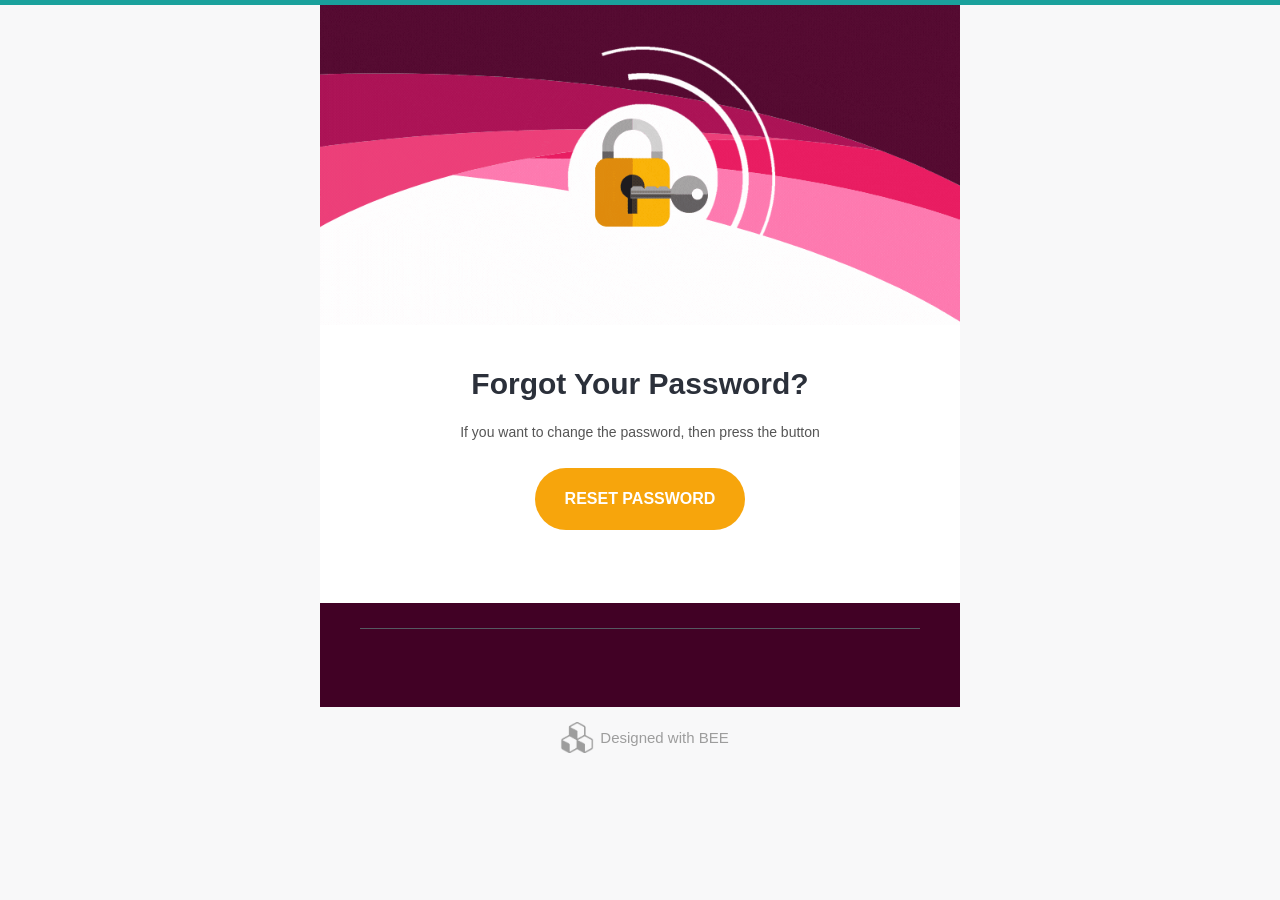
<file: cms2/project1/Title.html>
<!DOCTYPE html>

<html lang="en" xmlns:o="urn:schemas-microsoft-com:office:office" xmlns:v="urn:schemas-microsoft-com:vml">
<head>
<title></title>
<meta content="text/html; charset=utf-8" http-equiv="Content-Type"/>
<meta content="width=device-width, initial-scale=1.0" name="viewport"/>
<!--[if mso]><xml><o:OfficeDocumentSettings><o:PixelsPerInch>96</o:PixelsPerInch><o:AllowPNG/></o:OfficeDocumentSettings></xml><![endif]-->
<style>
		* {
			box-sizing: border-box;
		}

		body {
			margin: 0;
			padding: 0;
		}

		a[x-apple-data-detectors] {
			color: inherit !important;
			text-decoration: inherit !important;
		}

		#MessageViewBody a {
			color: inherit;
			text-decoration: none;
		}

		p {
			line-height: inherit
		}

		.desktop_hide,
		.desktop_hide table {
			mso-hide: all;
			display: none;
			max-height: 0px;
			overflow: hidden;
		}

		.image_block img+div {
			display: none;
		}

		@media (max-width:660px) {
			.desktop_hide table.icons-inner {
				display: inline-block !important;
			}

			.icons-inner {
				text-align: center;
			}

			.icons-inner td {
				margin: 0 auto;
			}

			.image_block img.big,
			.row-content {
				width: 100% !important;
			}

			.mobile_hide {
				display: none;
			}

			.stack .column {
				width: 100%;
				display: block;
			}

			.mobile_hide {
				min-height: 0;
				max-height: 0;
				max-width: 0;
				overflow: hidden;
				font-size: 0px;
			}

			.desktop_hide,
			.desktop_hide table {
				display: table !important;
				max-height: none !important;
			}
		}
	</style>
</head>
<body style="background-color: #f8f8f9; margin: 0; padding: 0; -webkit-text-size-adjust: none; text-size-adjust: none;">
<table border="0" cellpadding="0" cellspacing="0" class="nl-container" role="presentation" style="mso-table-lspace: 0pt; mso-table-rspace: 0pt; background-color: #f8f8f9;" width="100%">
<tbody>
<tr>
<td>
<table align="center" border="0" cellpadding="0" cellspacing="0" class="row row-1" role="presentation" style="mso-table-lspace: 0pt; mso-table-rspace: 0pt; background-color: #1aa19c;" width="100%">
<tbody>
<tr>
<td>
<table align="center" border="0" cellpadding="0" cellspacing="0" class="row-content stack" role="presentation" style="mso-table-lspace: 0pt; mso-table-rspace: 0pt; color: #000000; background-color: #1aa19c; width: 640px;" width="640">
<tbody>
<tr>
<td class="column column-1" style="mso-table-lspace: 0pt; mso-table-rspace: 0pt; font-weight: 400; text-align: left; vertical-align: top; border-top: 0px; border-right: 0px; border-bottom: 0px; border-left: 0px;" width="100%">
<table border="0" cellpadding="0" cellspacing="0" class="divider_block block-1" role="presentation" style="mso-table-lspace: 0pt; mso-table-rspace: 0pt;" width="100%">
<tr>
<td class="pad">
<div align="center" class="alignment">
<table border="0" cellpadding="0" cellspacing="0" role="presentation" style="mso-table-lspace: 0pt; mso-table-rspace: 0pt;" width="100%">
<tr>
<td class="divider_inner" style="font-size: 1px; line-height: 1px; border-top: 4px solid #1AA19C;"><span> </span></td>
</tr>
</table>
</div>
</td>
</tr>
</table>
</td>
</tr>
</tbody>
</table>
</td>
</tr>
</tbody>
</table>
<table align="center" border="0" cellpadding="0" cellspacing="0" class="row row-2" role="presentation" style="mso-table-lspace: 0pt; mso-table-rspace: 0pt;" width="100%">
<tbody>
<tr>
<td>
<table align="center" border="0" cellpadding="0" cellspacing="0" class="row-content stack" role="presentation" style="mso-table-lspace: 0pt; mso-table-rspace: 0pt; background-color: #fff; color: #000000; width: 640px;" width="640">
<tbody>
<tr>
<td class="column column-1" style="mso-table-lspace: 0pt; mso-table-rspace: 0pt; font-weight: 400; text-align: left; vertical-align: top; border-top: 0px; border-right: 0px; border-bottom: 0px; border-left: 0px;" width="100%">
<table border="0" cellpadding="0" cellspacing="0" class="image_block block-1" role="presentation" style="mso-table-lspace: 0pt; mso-table-rspace: 0pt;" width="100%">
<tr>
<td class="pad" style="width:100%;padding-right:0px;padding-left:0px;">
<div align="center" class="alignment" style="line-height:10px"><a href="www.example.com" style="outline:none" tabindex="-1" target="_blank"><img alt="Image of lock & key." class="big" src="images/___passwordreset.gif" style="display: block; height: auto; border: 0; width: 640px; max-width: 100%;" title="Image of lock & key." width="640"/></a></div>
</td>
</tr>
</table>
<table border="0" cellpadding="0" cellspacing="0" class="divider_block block-2" role="presentation" style="mso-table-lspace: 0pt; mso-table-rspace: 0pt;" width="100%">
<tr>
<td class="pad" style="padding-top:30px;">
<div align="center" class="alignment">
<table border="0" cellpadding="0" cellspacing="0" role="presentation" style="mso-table-lspace: 0pt; mso-table-rspace: 0pt;" width="100%">
<tr>
<td class="divider_inner" style="font-size: 1px; line-height: 1px; border-top: 0px solid #BBBBBB;"><span> </span></td>
</tr>
</table>
</div>
</td>
</tr>
</table>
<table border="0" cellpadding="0" cellspacing="0" class="text_block block-3" role="presentation" style="mso-table-lspace: 0pt; mso-table-rspace: 0pt; word-break: break-word;" width="100%">
<tr>
<td class="pad" style="padding-bottom:10px;padding-left:40px;padding-right:40px;padding-top:10px;">
<div style="font-family: Arial, sans-serif">
<div class="" style="font-size: 12px; font-family: 'Helvetica Neue', Helvetica, Arial, sans-serif; mso-line-height-alt: 14.399999999999999px; color: #555555; line-height: 1.2;">
<p style="margin: 0; font-size: 16px; text-align: center; mso-line-height-alt: 19.2px;"><span style="font-size:30px;color:#2b303a;"><strong>Forgot Your Password?</strong></span></p>
</div>
</div>
</td>
</tr>
</table>
<table border="0" cellpadding="0" cellspacing="0" class="text_block block-4" role="presentation" style="mso-table-lspace: 0pt; mso-table-rspace: 0pt; word-break: break-word;" width="100%">
<tr>
<td class="pad" style="padding-bottom:10px;padding-left:40px;padding-right:40px;padding-top:10px;">
<div style="font-family: sans-serif">
<div class="" style="font-size: 12px; font-family: Montserrat, Trebuchet MS, Lucida Grande, Lucida Sans Unicode, Lucida Sans, Tahoma, sans-serif; mso-line-height-alt: 18px; color: #555555; line-height: 1.5;">
<p style="margin: 0; font-size: 14px; text-align: center; mso-line-height-alt: 21px;">If you want to change the password, then press the button</p>
</div>
</div>
</td>
</tr>
</table>
<table border="0" cellpadding="0" cellspacing="0" class="button_block block-5" role="presentation" style="mso-table-lspace: 0pt; mso-table-rspace: 0pt;" width="100%">
<tr>
<td class="pad" style="padding-left:10px;padding-right:10px;padding-top:15px;text-align:center;">
<div align="center" class="alignment">
<!--[if mso]><v:roundrect xmlns:v="urn:schemas-microsoft-com:vml" xmlns:w="urn:schemas-microsoft-com:office:word" href="file:///D:/Python_UCU/cms2/project1/Change_Password.html" style="height:62px;width:210px;v-text-anchor:middle;" arcsize="57%" stroke="false" fillcolor="#f7a50c"><w:anchorlock/><v:textbox inset="0px,0px,0px,0px"><center style="color:#ffffff; font-family:Arial, sans-serif; font-size:16px"><![endif]--><a href="file:///D:/Python_UCU/cms2/project1/Change_Password.html" style="text-decoration:none;display:inline-block;color:#ffffff;background-color:#f7a50c;border-radius:35px;width:auto;border-top:0px solid transparent;font-weight:undefined;border-right:0px solid transparent;border-bottom:0px solid transparent;border-left:0px solid transparent;padding-top:15px;padding-bottom:15px;font-family:'Helvetica Neue', Helvetica, Arial, sans-serif;font-size:16px;text-align:center;mso-border-alt:none;word-break:keep-all;" target="_blank"><span style="padding-left:30px;padding-right:30px;font-size:16px;display:inline-block;letter-spacing:normal;"><span dir="ltr" style="margin: 0; word-break: break-word; line-height: 32px;"><strong>RESET PASSWORD</strong></span></span></a>
<!--[if mso]></center></v:textbox></v:roundrect><![endif]-->
</div>
</td>
</tr>
</table>
<table border="0" cellpadding="0" cellspacing="0" class="divider_block block-6" role="presentation" style="mso-table-lspace: 0pt; mso-table-rspace: 0pt;" width="100%">
<tr>
<td class="pad" style="padding-bottom:12px;padding-top:60px;">
<div align="center" class="alignment">
<table border="0" cellpadding="0" cellspacing="0" role="presentation" style="mso-table-lspace: 0pt; mso-table-rspace: 0pt;" width="100%">
<tr>
<td class="divider_inner" style="font-size: 1px; line-height: 1px; border-top: 0px solid #BBBBBB;"><span> </span></td>
</tr>
</table>
</div>
</td>
</tr>
</table>
</td>
</tr>
</tbody>
</table>
</td>
</tr>
</tbody>
</table>
<table align="center" border="0" cellpadding="0" cellspacing="0" class="row row-3" role="presentation" style="mso-table-lspace: 0pt; mso-table-rspace: 0pt;" width="100%">
<tbody>
<tr>
<td>
<table align="center" border="0" cellpadding="0" cellspacing="0" class="row-content stack" role="presentation" style="mso-table-lspace: 0pt; mso-table-rspace: 0pt; color: #000000; background-color: #410125; width: 640px;" width="640">
<tbody>
<tr>
<td class="column column-1" style="mso-table-lspace: 0pt; mso-table-rspace: 0pt; font-weight: 400; text-align: left; vertical-align: top; border-top: 0px; border-right: 0px; border-bottom: 0px; border-left: 0px;" width="100%">
<table border="0" cellpadding="0" cellspacing="0" class="divider_block block-1" role="presentation" style="mso-table-lspace: 0pt; mso-table-rspace: 0pt;" width="100%">
<tr>
<td class="pad" style="padding-bottom:10px;padding-left:40px;padding-right:40px;padding-top:25px;">
<div align="center" class="alignment">
<table border="0" cellpadding="0" cellspacing="0" role="presentation" style="mso-table-lspace: 0pt; mso-table-rspace: 0pt;" width="100%">
<tr>
<td class="divider_inner" style="font-size: 1px; line-height: 1px; border-top: 1px solid #555961;"><span> </span></td>
</tr>
</table>
</div>
</td>
</tr>
</table>
<table border="0" cellpadding="0" cellspacing="0" class="text_block block-2" role="presentation" style="mso-table-lspace: 0pt; mso-table-rspace: 0pt; word-break: break-word;" width="100%">
<tr>
<td class="pad" style="padding-bottom:30px;padding-left:40px;padding-right:40px;padding-top:20px;">
<div style="font-family: sans-serif">
<div class="" style="font-size: 12px; font-family: Montserrat, Trebuchet MS, Lucida Grande, Lucida Sans Unicode, Lucida Sans, Tahoma, sans-serif; mso-line-height-alt: 14.399999999999999px; color: #555555; line-height: 1.2;">
<p style="margin: 0; font-size: 14px; text-align: center; mso-line-height-alt: 14.399999999999999px;"> </p>
</div>
</div>
</td>
</tr>
</table>
</td>
</tr>
</tbody>
</table>
</td>
</tr>
</tbody>
</table>
<table align="center" border="0" cellpadding="0" cellspacing="0" class="row row-4" role="presentation" style="mso-table-lspace: 0pt; mso-table-rspace: 0pt;" width="100%">
<tbody>
<tr>
<td>
<table align="center" border="0" cellpadding="0" cellspacing="0" class="row-content stack" role="presentation" style="mso-table-lspace: 0pt; mso-table-rspace: 0pt; color: #000000; width: 640px;" width="640">
<tbody>
<tr>
<td class="column column-1" style="mso-table-lspace: 0pt; mso-table-rspace: 0pt; font-weight: 400; text-align: left; padding-bottom: 5px; padding-top: 5px; vertical-align: top; border-top: 0px; border-right: 0px; border-bottom: 0px; border-left: 0px;" width="100%">
<table border="0" cellpadding="0" cellspacing="0" class="icons_block block-1" role="presentation" style="mso-table-lspace: 0pt; mso-table-rspace: 0pt;" width="100%">
<tr>
<td class="pad" style="vertical-align: middle; color: #9d9d9d; font-family: inherit; font-size: 15px; padding-bottom: 5px; padding-top: 5px; text-align: center;">
<table cellpadding="0" cellspacing="0" role="presentation" style="mso-table-lspace: 0pt; mso-table-rspace: 0pt;" width="100%">
<tr>
<td class="alignment" style="vertical-align: middle; text-align: center;">
<!--[if vml]><table align="left" cellpadding="0" cellspacing="0" role="presentation" style="display:inline-block;padding-left:0px;padding-right:0px;mso-table-lspace: 0pt;mso-table-rspace: 0pt;"><![endif]-->
<!--[if !vml]><!-->
<table cellpadding="0" cellspacing="0" class="icons-inner" role="presentation" style="mso-table-lspace: 0pt; mso-table-rspace: 0pt; display: inline-block; margin-right: -4px; padding-left: 0px; padding-right: 0px;">
<!--<![endif]-->
<tr>
<td style="vertical-align: middle; text-align: center; padding-top: 5px; padding-bottom: 5px; padding-left: 5px; padding-right: 6px;"><a href="https://www.designedwithbee.com/" style="text-decoration: none;" target="_blank"><img align="center" alt="Designed with BEE" class="icon" height="32" src="images/bee.png" style="display: block; height: auto; margin: 0 auto; border: 0;" width="34"/></a></td>
<td style="font-family: Montserrat, Trebuchet MS, Lucida Grande, Lucida Sans Unicode, Lucida Sans, Tahoma, sans-serif; font-size: 15px; color: #9d9d9d; vertical-align: middle; letter-spacing: undefined; text-align: center;"><a href="https://www.designedwithbee.com/" style="color: #9d9d9d; text-decoration: none;" target="_blank">Designed with BEE</a></td>
</tr>
</table>
</td>
</tr>
</table>
</td>
</tr>
</table>
</td>
</tr>
</tbody>
</table>
</td>
</tr>
</tbody>
</table>
</td>
</tr>
</tbody>
</table><!-- End -->
</body>
</html>
</file>
